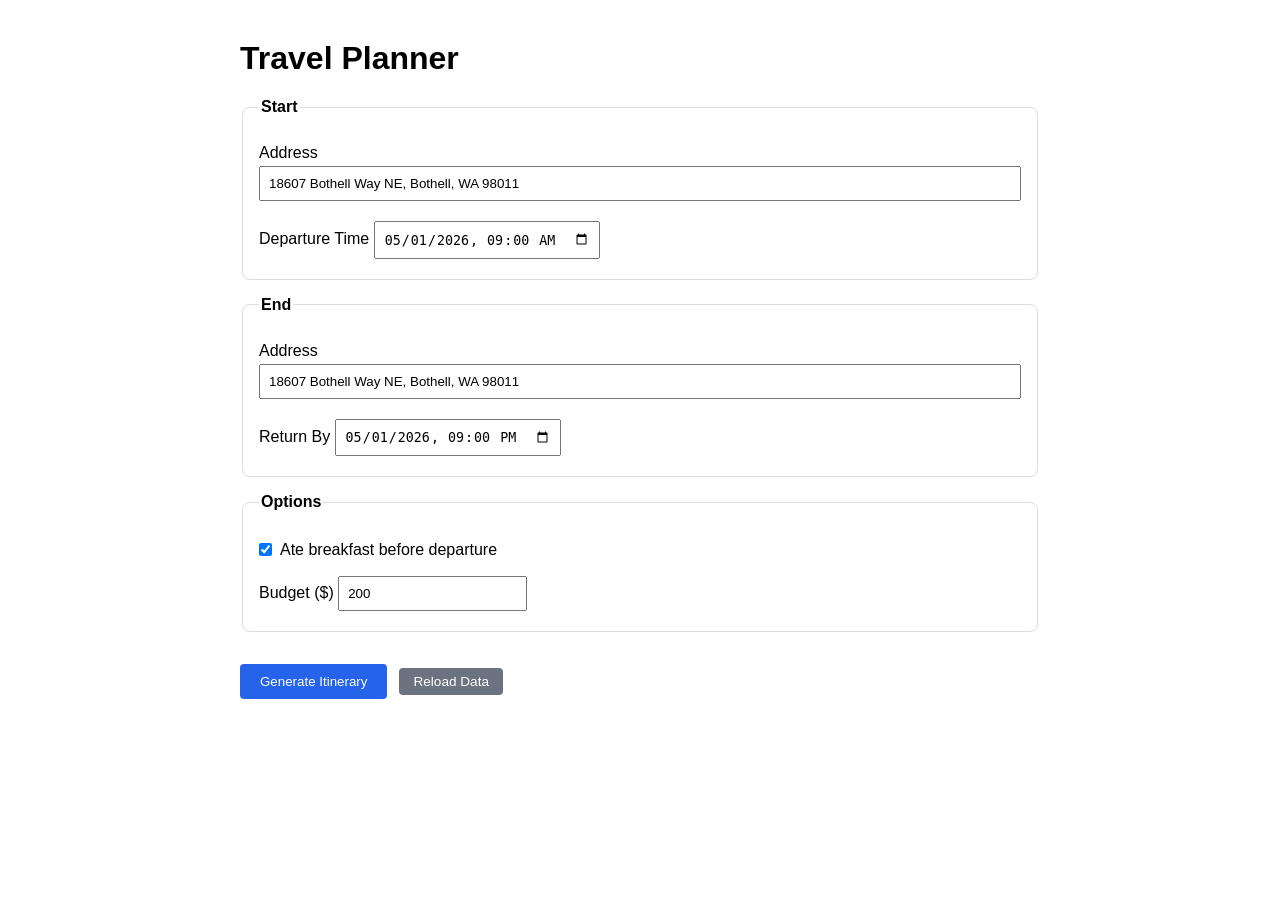
<file: test (4).html>
<!DOCTYPE html>
<html>
<head>
    <title>Travel Planner Test</title>
    <style>
        body { font-family: Arial, sans-serif; max-width: 800px; margin: 40px auto; padding: 0 20px; }
        input, button, select { padding: 8px; margin: 4px 0; }
        label { display: block; margin-top: 12px; }
        button { cursor: pointer; border: none; border-radius: 4px; margin-top: 16px; padding: 10px 20px; }
        .btn-plan { background: #2563eb; color: white; }
        .btn-reload { background: #6b7280; color: white; font-size: 0.85em; padding: 6px 14px; }
        .btn-row { display: flex; gap: 12px; align-items: center; margin-top: 16px; }
        #result { margin-top: 20px; }
        .travel { color: #888; font-size: 0.85em; padding: 4px 0 4px 20px; }
        .stop { padding: 10px 0; border-bottom: 1px solid #ddd; }
        .stop:last-child { border-bottom: none; }
        .time { color: #2563eb; font-weight: bold; }
        .meta { color: #666; font-size: 0.9em; }
        .error { color: red; font-weight: bold; }
        .loading { color: #888; font-style: italic; }
        .success { color: #16a34a; font-style: italic; }
        fieldset { border: 1px solid #ddd; border-radius: 8px; padding: 16px; margin-top: 16px; }
        legend { font-weight: bold; }
        input[type="text"] { width: 100%; box-sizing: border-box; }
        input[type="checkbox"] { width: auto; margin-right: 8px; }
        .checkbox-row { display: flex; align-items: center; margin-top: 12px; }
        #status { margin-left: 12px; font-size: 0.9em; }
    </style>
</head>
<body>
    <h1>Travel Planner</h1>

    <fieldset>
        <legend>Start</legend>
        <label>Address
            <input type="text" id="start_address" value="18607 Bothell Way NE, Bothell, WA 98011">
        </label>
        <label>Departure Time
            <input type="datetime-local" id="start_time" value="2026-05-01T09:00">
        </label>
    </fieldset>

    <fieldset>
        <legend>End</legend>
        <label>Address
            <input type="text" id="end_address" value="18607 Bothell Way NE, Bothell, WA 98011">
        </label>
        <label>Return By
            <input type="datetime-local" id="end_time" value="2026-05-01T21:00">
        </label>
    </fieldset>

    <fieldset>
        <legend>Options</legend>
        <div class="checkbox-row">
            <input type="checkbox" id="ate_breakfast" checked>
            <label for="ate_breakfast" style="margin:0">Ate breakfast before departure</label>
        </div>
        <label>Budget ($)
            <input type="number" id="budget" value="200" min="0" step="10">
        </label>
    </fieldset>

    <div class="btn-row">
        <button class="btn-plan" onclick="plan()">Generate Itinerary</button>
        <button class="btn-reload" onclick="reload()">Reload Data</button>
        <span id="status"></span>
    </div>

    <div id="result"></div>

    <script>
        const API = "http://localhost:5000";

        async function plan() {
            const result = document.getElementById("result");
            const status = document.getElementById("status");
            result.innerHTML = '<p class="loading">Planning your day...</p>';
            status.innerHTML = "";

            try {
                const resp = await fetch(API + "/plan", {
                    method: "POST",
                    headers: {"Content-Type": "application/json"},
                    body: JSON.stringify({
                        start_time: document.getElementById("start_time").value + ":00",
                        start_address: document.getElementById("start_address").value,
                        end_time: document.getElementById("end_time").value + ":00",
                        end_address: document.getElementById("end_address").value,
                        ate_breakfast: document.getElementById("ate_breakfast").checked,
                        budget: parseFloat(document.getElementById("budget").value),
                    })
                });

                const data = await resp.json();

                if (data.error) {
                    result.innerHTML = `<p class="error">${data.error}</p>`;
                    return;
                }

                console.log(data);
                let html = "<h2>Itinerary</h2>";
                for (let i = 0; i < data.itinerary.length; i++) {
                    const stop = data.itinerary[i];
                    const arr = new Date(stop.arrival).toLocaleTimeString([], {hour: '2-digit', minute:'2-digit'});
                    const dep = new Date(stop.departure).toLocaleTimeString([], {hour: '2-digit', minute:'2-digit'});
                    const dur = Math.round((new Date(stop.departure) - new Date(stop.arrival)) / 60000);

                    // Travel time from previous stop
                    let travelStr = "";
                    if (i > 0) {
                        const prevDep = new Date(data.itinerary[i-1].departure);
                        const thisArr = new Date(stop.arrival);
                        const travel = Math.round((thisArr - prevDep) / 60000);
                        if (travel > 0) {
                            travelStr = `<div class="travel">🚶 ${travel} min travel</div>`;
                        }
                    }

                    const mealStr = stop.food ? ` 🍽️ ${stop.food}` : "";
                    const mustStr = stop.must_visit ? " ⭐ must visit" : "";
                    const ratingStr = stop.rating ? ` (${stop.rating}★)` : "";
                    const costStr = stop.cost > 0 ? `$${stop.cost}` : "Free";

                    html += travelStr;
                    html += `<div class="stop">
                        <span class="time">${arr} → ${dep}</span> (${dur} min)<br>
                        <strong>${stop.name}</strong>${ratingStr}${mustStr}<br>
                        <span class="meta">${costStr}${mealStr}</span>
                    </div>`;
                }
                result.innerHTML = html;
                result.innerHTML = html;

            } catch (e) {
                result.innerHTML = `<p class="error">Failed to connect: ${e.message}</p>`;
            }
        }

        async function reload() {
            const status = document.getElementById("status");
            status.innerHTML = '<span class="loading">Reloading...</span>';

            try {
                const resp = await fetch(API + "/reload", { method: "POST" });
                const data = await resp.json();
                status.innerHTML = `<span class="success">✓ Data reloaded</span>`;
                setTimeout(() => status.innerHTML = "", 3000);
            } catch (e) {
                status.innerHTML = `<span class="error">Reload failed: ${e.message}</span>`;
            }
        }
    </script>
</body>
</html>
</file>
